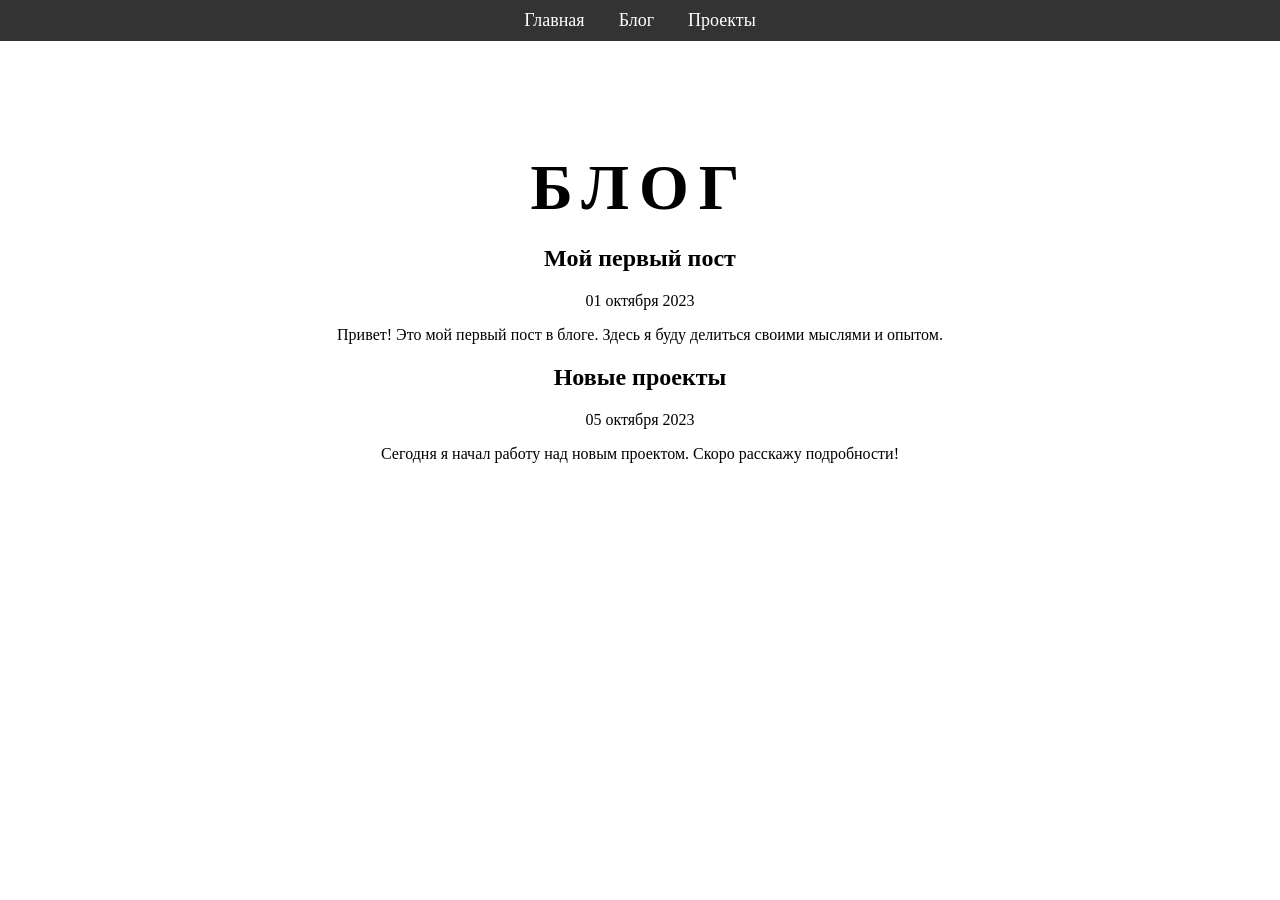
<file: blog.html>
<!DOCTYPE html>
<html lang="ru">
<head>
    <meta charset="UTF-8">
    <meta name="viewport" content="width=device-width, initial-scale=1.0">
    <title>Блог - KSHN</title>
    <link rel="stylesheet" href="styles.css">
    <link rel="stylesheet" href="https://cdnjs.cloudflare.com/ajax/libs/font-awesome/6.0.0/css/all.min.css">
    <link rel="icon" href="favicon.ico">
</head>
<body>
    <nav>
        <ul>
            <li><a href="index.html">Главная</a></li>
            <li><a href="blog.html">Блог</a></li>
            <li><a href="projects.html">Проекты</a></li>
        </ul>
    </nav>

    <div class="container">
        <h1>Блог</h1>
        <div class="blog-posts">
            <div class="post">
                <h2>Мой первый пост</h2>
                <p class="date">01 октября 2023</p>
                <p>Привет! Это мой первый пост в блоге. Здесь я буду делиться своими мыслями и опытом.</p>
            </div>
            <div class="post">
                <h2>Новые проекты</h2>
                <p class="date">05 октября 2023</p>
                <p>Сегодня я начал работу над новым проектом. Скоро расскажу подробности!</p>
            </div>
        </div>
    </div>
</body>
</html>
</file>
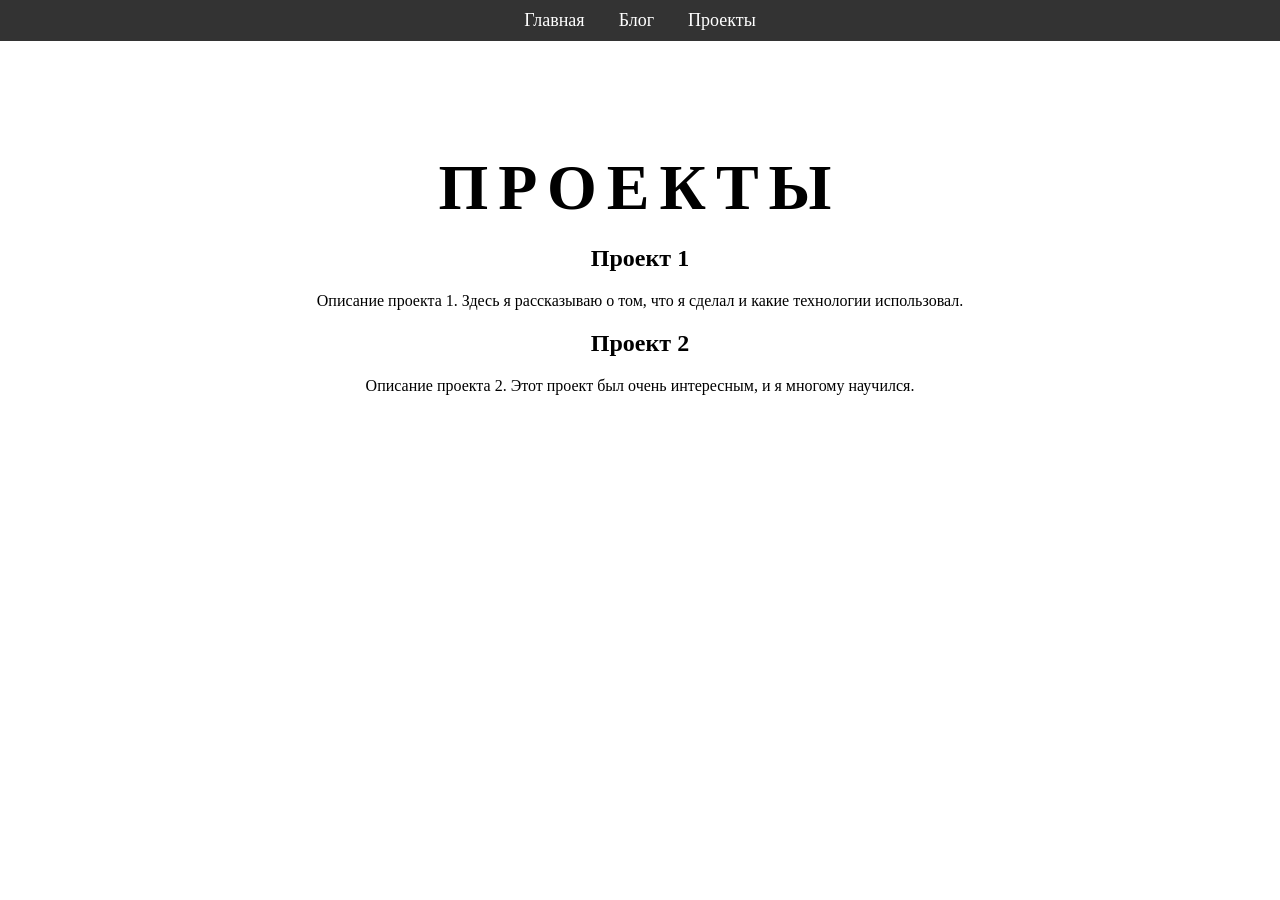
<file: projects.html>
<!DOCTYPE html>
<html lang="ru">
<head>
    <meta charset="UTF-8">
    <meta name="viewport" content="width=device-width, initial-scale=1.0">
    <title>Проекты - KSHN</title>
    <link rel="stylesheet" href="styles.css">
    <link rel="stylesheet" href="https://cdnjs.cloudflare.com/ajax/libs/font-awesome/6.0.0/css/all.min.css">
    <link rel="icon" href="favicon.ico">
</head>
<body>
    <nav>
        <ul>
            <li><a href="index.html">Главная</a></li>
            <li><a href="blog.html">Блог</a></li>
            <li><a href="projects.html">Проекты</a></li>
        </ul>
    </nav>

    <div class="container">
        <h1>Проекты</h1>
        <div class="projects-list">
            <div class="project">
                <h2>Проект 1</h2>
                <p>Описание проекта 1. Здесь я рассказываю о том, что я сделал и какие технологии использовал.</p>
            </div>
            <div class="project">
                <h2>Проект 2</h2>
                <p>Описание проекта 2. Этот проект был очень интересным, и я многому научился.</p>
            </div>
        </div>
    </div>
</body>
</html>
</file>
<file: styles.css>
/* Навигационное меню */
nav {
    background-color: #333;
    padding: 10px 0;
    text-align: center;
    position: fixed;
    width: 100%;
    top: 0;
    left: 0;
    z-index: 1000;
}

nav ul {
    list-style: none;
    padding: 0;
    margin: 0;
}

nav ul li {
    display: inline;
    margin: 0 15px;
}

nav ul li a {
    color: #fff;
    text-decoration: none;
    font-size: 18px;
}

nav ul li a:hover {
    color: #0077ff;
}

/* Контейнер для центрирования */
.container {
    padding: 100px 20px 20px; /* Увеличиваем отступ сверху */
    max-width: 800px;
    margin: 0 auto;
    text-align: center;
}

/* Стили для заголовка */
h1 {
    font-size: 64px;
    text-transform: uppercase;
    letter-spacing: 10px;
    animation: fadeIn 2s ease-in-out;
    margin-bottom: 20px;
}

/* Анимация появления */
@keyframes fadeIn {
    from {
        opacity: 0;
    }
    to {
        opacity: 1;
    }
}

/* Стили для блока с ссылками */
.social-links {
    display: flex;
    justify-content: center;
    gap: 20px;
}

/* Стили для ссылок */
.social-link {
    color: #333;
    font-size: 24px;
    text-decoration: none;
    transition: color 0.3s ease;
}

/* Эффект при наведении на ссылку */
.social-link:hover {
    color: #0077ff;
}

/* Адаптация для мобильных устройств */
@media (max-width: 600px) {
    h1 {
        font-size: 40px;
        letter-spacing: 5px;
        margin-top: 60px; /* Добавляем отступ сверху для заголовка */
    }

    .social-link {
        font-size: 20px;
    }

    nav ul li {
        display: block;
        margin: 10px 0;
    }

    .container {
        padding: 80px 20px 20px; /* Уменьшаем отступ сверху для мобильных */
    }
}
</file>
